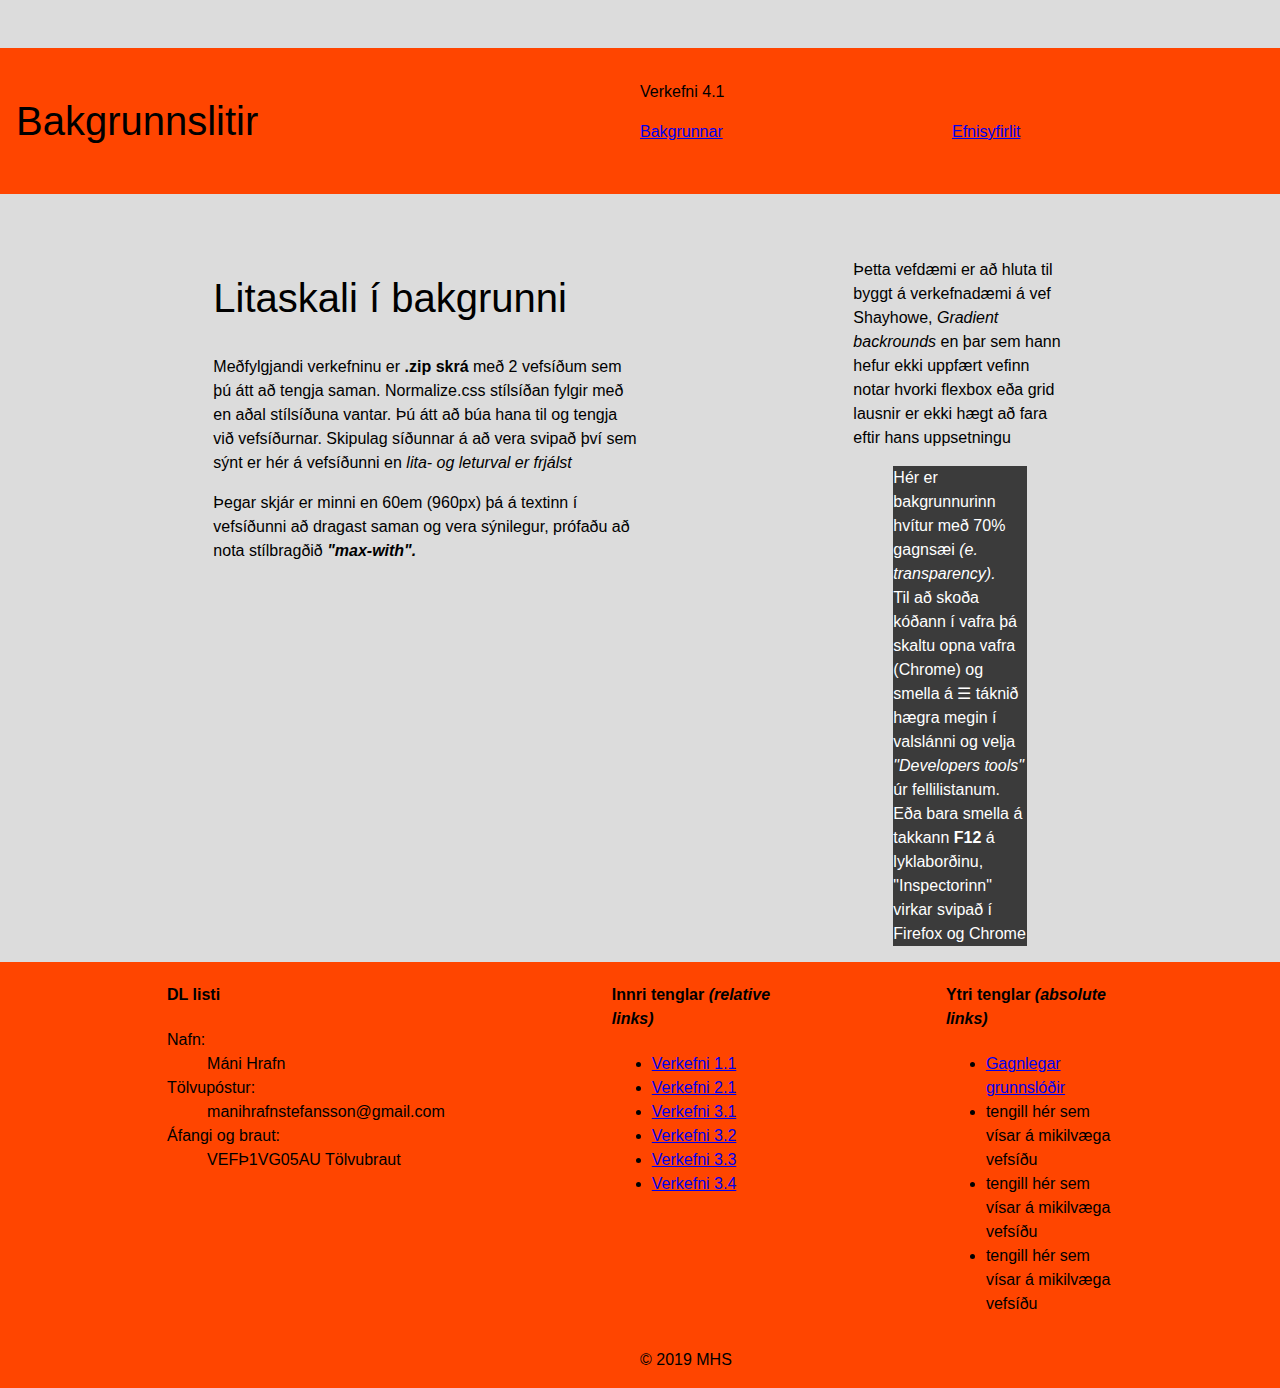
<file: verkefni-4-nemar/index.html>
<!DOCTYPE html>
<html lang="is">
  <head>
    <meta name="viewport" content="width=device-width, initial-scale=1.0">
    <meta charset="utf-8"> 
    <title>Verkefni 4.1 bakgrunnar</title>
    <!-- veljið leturgerð af http://fonts.google.com-->
    <link rel="stylesheet" href="css/styles.css">
  </head>
  <body> 
    <header class="container">
      <div class = "header">
        <h1>
          Bakgrunnslitir
        </h1>
      </div>
      <div>
        <p class="verkefni">Verkefni 4.1</p>
        <nav class="topnav">
          <a href=" " title="bakgrunnar">Bakgrunnar</a>
          <a href=" " title="Efnisyfirlit">Efnisyfirlit</a>
        </nav>
      </div>
    </header>
    <section class=""> 
      <main class="container1">
        <section class="middle">
          <h1 class="middle1">Litaskali í bakgrunni </h1>
          <div class="middle2">
          <p>Meðfylgjandi verkefninu er <strong>.zip skrá </strong>með 2 vefsíðum sem þú átt að tengja saman.  Normalize.css stílsíðan fylgir með en aðal stílsíðuna vantar. Þú átt að búa hana til og tengja við vefsíðurnar. Skipulag síðunnar á að vera svipað því sem sýnt er hér á vefsíðunni en <em>lita- og leturval er frjálst</em></p>       
          <p>Þegar skjár er minni en 60em (960px) þá á textinn í vefsíðunni að dragast saman og vera sýnilegur, prófaðu að nota stílbragðið <em><strong>"max-with".</strong></em></p>
          </div>
        </section>
        <section class="middle3"> 
          <p>Þetta vefdæmi er að hluta til byggt á verkefnadæmi á vef Shayhowe,<em> Gradient backrounds</em> en þar sem hann hefur ekki uppfært vefinn notar hvorki flexbox eða grid lausnir er ekki hægt að fara eftir hans uppsetningu </p>
          <blockquote>Hér er bakgrunnurinn hvítur með 70% gagnsæi <i>(e. transparency).</i><br>Til að skoða kóðann í vafra þá skaltu opna vafra (Chrome) og smella á &#9776; táknið hægra megin í valslánni og velja <em>"Developers tools"</em> úr fellilistanum.<br> Eða bara smella á takkann <b>F12</b> á lyklaborðinu, "Inspectorinn" virkar svipað í Firefox og Chrome</blockquote></p>
        </section>
      </main>
    </section>
    <footer class="footer">
        <nav class="foot">
          <h4>DL listi </h4>
          <dl>
            <dt>Nafn:</dt>
              <dd>Máni Hrafn</dd>
            <dt>Tölvupóstur:</dt>
              <dd>manihrafnstefansson@gmail.com</dd>
            <dt>Áfangi og braut:</dt>
              <dd>VEFÞ1VG05AU Tölvubraut</dd>
          </dl>

        </nav>
        <nav class="foot1">
          <h4>Innri tenglar <em>(relative links)</em></h4>
          <ul>
            <li><a href="https://manihst.github.io/verkefni1/" target="blank" title="Verkefni 1.1">Verkefni 1.1</a></li>
            <li><a href="https://manihst.github.io/verkefni2/" target="blank" title="Verkefni 2.1">Verkefni 2.1</a></li>
            <li><a href="https://manihst.github.io/verkefni3.1/main.html" target="blank" title="Verkefni 3.1">Verkefni 3.1</a></li>
            <li><a href="https://manihst.github.io/verkefni3.2/main.html" target="blank" title="Verkefni 3.2">Verkefni 3.2</a></li>
            <li><a href="https://manihst.github.io/verkefni3.3/main.html" target="blank" title="Verkefni 3.3">Verkefni 3.3</a></li>
            <li><a href="https://manihst.github.io/verkefni3.4/main.html" target="blank" title="Verkefni 3.4">Verkefni 3.4</a></li>
          </ul>
        </nav>
        <nav class="foot2">
          <h4>Ytri tenglar <em>(absolute links)</em></h4>
          <ul> <!-- Absolute links "target _blank" opnar nýjan glugga í vafranum !aðeins notað þegar vísað er út úr eigin vef-->
            <li> 
              <a href="https://vefgrunnur.github.io/bjargir.html" target="_blank" title="Vefgrunnur">Gagnlegar grunnslóðir</a>        
            </li>  
            <li>
              tengill hér sem vísar á mikilvæga vefsíðu 
            </li>
            <li>
              tengill hér sem vísar á mikilvæga vefsíðu 
            </li>
            <li>
                tengill hér sem vísar á mikilvæga vefsíðu 
            </li>
        </nav>
      </footer>
    <div class="bottom">
    <p class="copy">&copy; 2019 MHS</p>
    </div>
  </body>
</html>
</file>
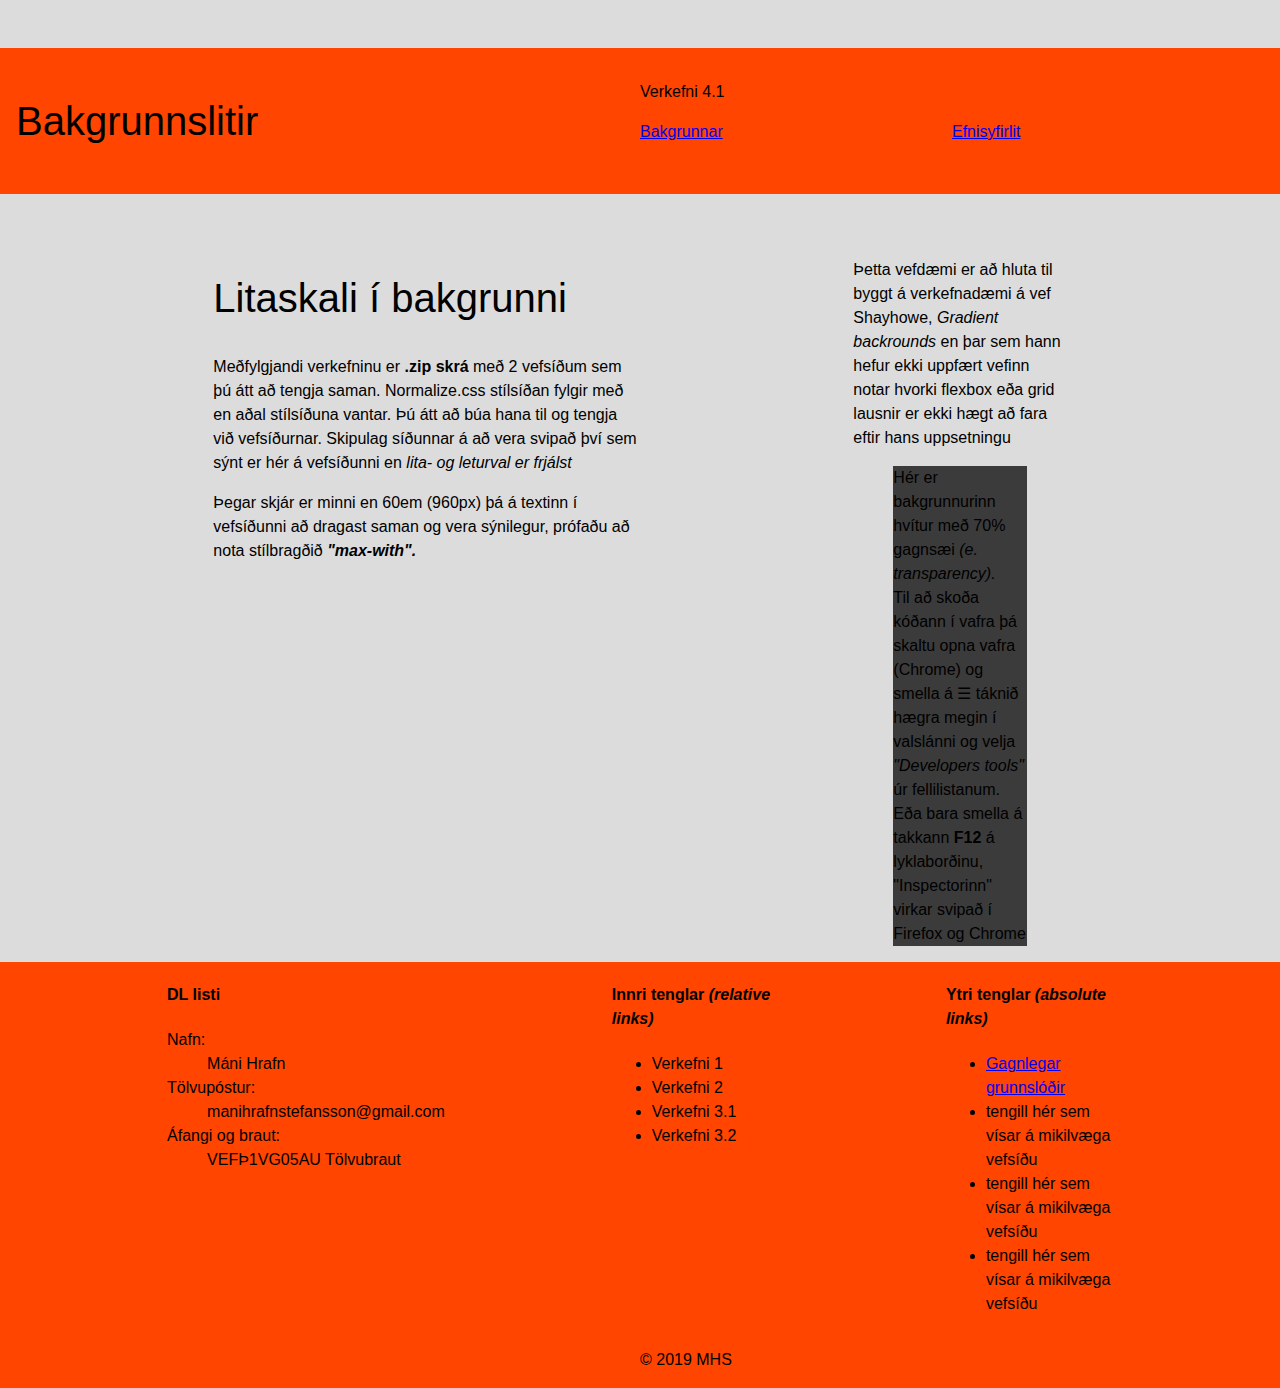
<file: verkefni4.1/index.html>
<!DOCTYPE html>
<html lang="is">
  <head>
    <meta name="viewport" content="width=device-width, initial-scale=1.0">
    <meta charset="utf-8"> 
    <title>Verkefni 4.1 bakgrunnar</title>
    <!-- veljið leturgerð af http://fonts.google.com-->
    <link rel="stylesheet" href="css/styles.css">
  </head>
  <body> 
    <header class="container">
      <div class = "header">
        <h1>
          Bakgrunnslitir
        </h1>
      </div>
      <div>
        <p class="verkefni">Verkefni 4.1</p>
        <nav class="topnav">
          <a href=" " title="bakgrunnar">Bakgrunnar</a>
          <a href=" " title="Efnisyfirlit">Efnisyfirlit</a>
        </nav>
      </div>
    </header>
    <section class=""> 
      <main class="container1">
        <section class="middle">
          <h1 class="middle1">Litaskali í bakgrunni </h1>
          <div class="middle2">
          <p>Meðfylgjandi verkefninu er <strong>.zip skrá </strong>með 2 vefsíðum sem þú átt að tengja saman.  Normalize.css stílsíðan fylgir með en aðal stílsíðuna vantar. Þú átt að búa hana til og tengja við vefsíðurnar. Skipulag síðunnar á að vera svipað því sem sýnt er hér á vefsíðunni en <em>lita- og leturval er frjálst</em></p>       
          <p>Þegar skjár er minni en 60em (960px) þá á textinn í vefsíðunni að dragast saman og vera sýnilegur, prófaðu að nota stílbragðið <em><strong>"max-with".</strong></em></p>
          </div>
        </section>
        <section class="middle3"> 
          <p>Þetta vefdæmi er að hluta til byggt á verkefnadæmi á vef Shayhowe,<em> Gradient backrounds</em> en þar sem hann hefur ekki uppfært vefinn notar hvorki flexbox eða grid lausnir er ekki hægt að fara eftir hans uppsetningu </p>
          <blockquote>Hér er bakgrunnurinn hvítur með 70% gagnsæi <i>(e. transparency).</i><br>Til að skoða kóðann í vafra þá skaltu opna vafra (Chrome) og smella á &#9776; táknið hægra megin í valslánni og velja <em>"Developers tools"</em> úr fellilistanum.<br> Eða bara smella á takkann <b>F12</b> á lyklaborðinu, "Inspectorinn" virkar svipað í Firefox og Chrome</blockquote></p>
        </section>
      </main>
    </section>
    <footer class="footer">
        <nav class="foot">
          <h4>DL listi </h4>
          <dl>
            <dt>Nafn:</dt>
              <dd>Máni Hrafn</dd>
            <dt>Tölvupóstur:</dt>
              <dd>manihrafnstefansson@gmail.com</dd>
            <dt>Áfangi og braut:</dt>
              <dd>VEFÞ1VG05AU Tölvubraut</dd>
          </dl>

        </nav>
        <nav class="foot1">
          <h4>Innri tenglar <em>(relative links)</em></h4>
          <ul>
            <li>Verkefni 1</li>
            <li>Verkefni 2</li>
            <li>Verkefni 3.1</li>
            <li>Verkefni 3.2</li>
          </ul>
        </nav>
        <nav class="foot2">
          <h4>Ytri tenglar <em>(absolute links)</em></h4>
          <ul> <!-- Absolute links "target _blank" opnar nýjan glugga í vafranum !aðeins notað þegar vísað er út úr eigin vef-->
            <li> 
              <a href="https://vefgrunnur.github.io/bjargir.html" target="_blank" title="Vefgrunnur">Gagnlegar grunnslóðir</a>        
            </li>  
            <li>
              tengill hér sem vísar á mikilvæga vefsíðu 
            </li>
            <li>
              tengill hér sem vísar á mikilvæga vefsíðu 
            </li>
            <li>
                tengill hér sem vísar á mikilvæga vefsíðu 
            </li>
        </nav>
      </footer>
    <div class="bottom">
    <p class="copy">&copy; 2019 MHS</p>
    </div>
  </body>
</html>
</file>
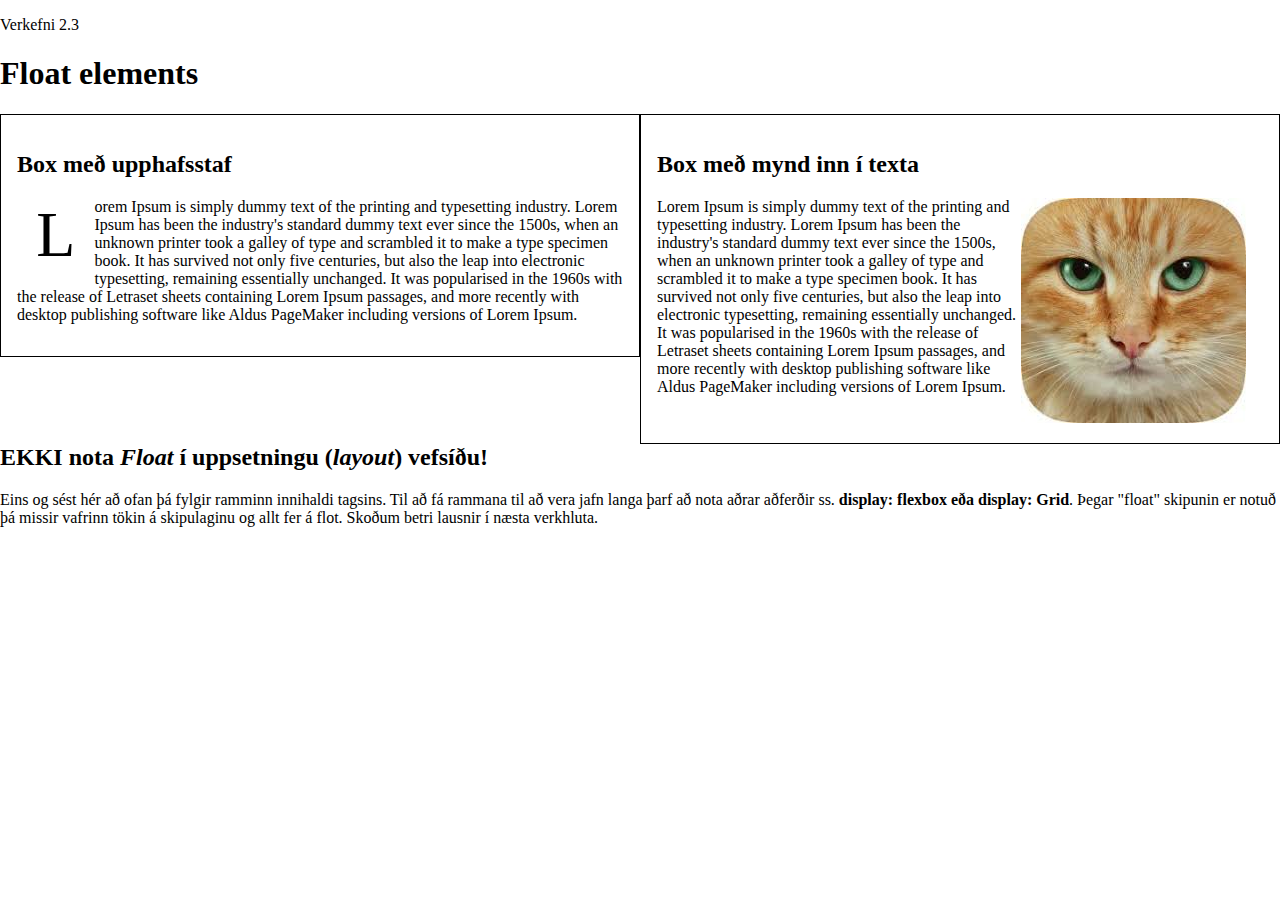
<file: verkefni2/verkefni-23/index.html>
<!DOCTYPE html>
<html lang="en">
  <head>
    <meta charset="utf-8">
    <title>Verkefni 2.3 float</title>
        <link rel="stylesheet" href="styles.css">
  </head>
  <body>
    <header>
      <p>Verkefni 2.3</p>
      <h1>Float elements</h1>
    </header>
    <div class="group">
        <section class="box">
            <h2>Box með upphafsstaf</h2>
            <p><span class="bigL">L</span>orem Ipsum is simply dummy text of the printing and typesetting industry. Lorem Ipsum has been the industry's standard dummy text ever since the 1500s, when an unknown printer took a galley of type and scrambled it to make a type specimen book. It has survived not only five centuries, but also the leap into electronic typesetting, remaining essentially unchanged. It was popularised in the 1960s with the release of Letraset sheets containing Lorem Ipsum passages, and more recently with desktop publishing software like Aldus PageMaker including versions of Lorem Ipsum.</p>
        </section>
        <section class="box">
            <h2>Box með mynd inn í texta</h2>
            <p><span class="imgR"><img src="cat.jpg"></span>Lorem Ipsum is simply dummy text of the printing and typesetting industry. Lorem Ipsum has been the industry's standard dummy text ever since the 1500s, when an unknown printer took a galley of type and scrambled it to make a type specimen book. It has survived not only five centuries, but also the leap into electronic typesetting, remaining essentially unchanged. It was popularised in the 1960s with the release of Letraset sheets containing Lorem Ipsum passages, and more recently with desktop publishing software like Aldus PageMaker including versions of Lorem Ipsum.</p>
        </section>
    </div>
    <div class="group">
        <section>
            <h2 class="athugid">EKKI nota <em>Float</em> í uppsetningu (<em>layout</em>) vefsíðu!</h2>
            <p>Eins og sést hér að ofan þá fylgir ramminn innihaldi tagsins. Til að fá rammana til að vera jafn langa þarf að nota aðrar aðferðir ss.<strong> display: flexbox eða display: Grid</strong>. Þegar "float" skipunin er notuð þá missir vafrinn tökin á skipulaginu og allt fer á flot. Skoðum betri lausnir í næsta verkhluta. </p>
        </section>
    </div>
  </body>
</html>
</file>
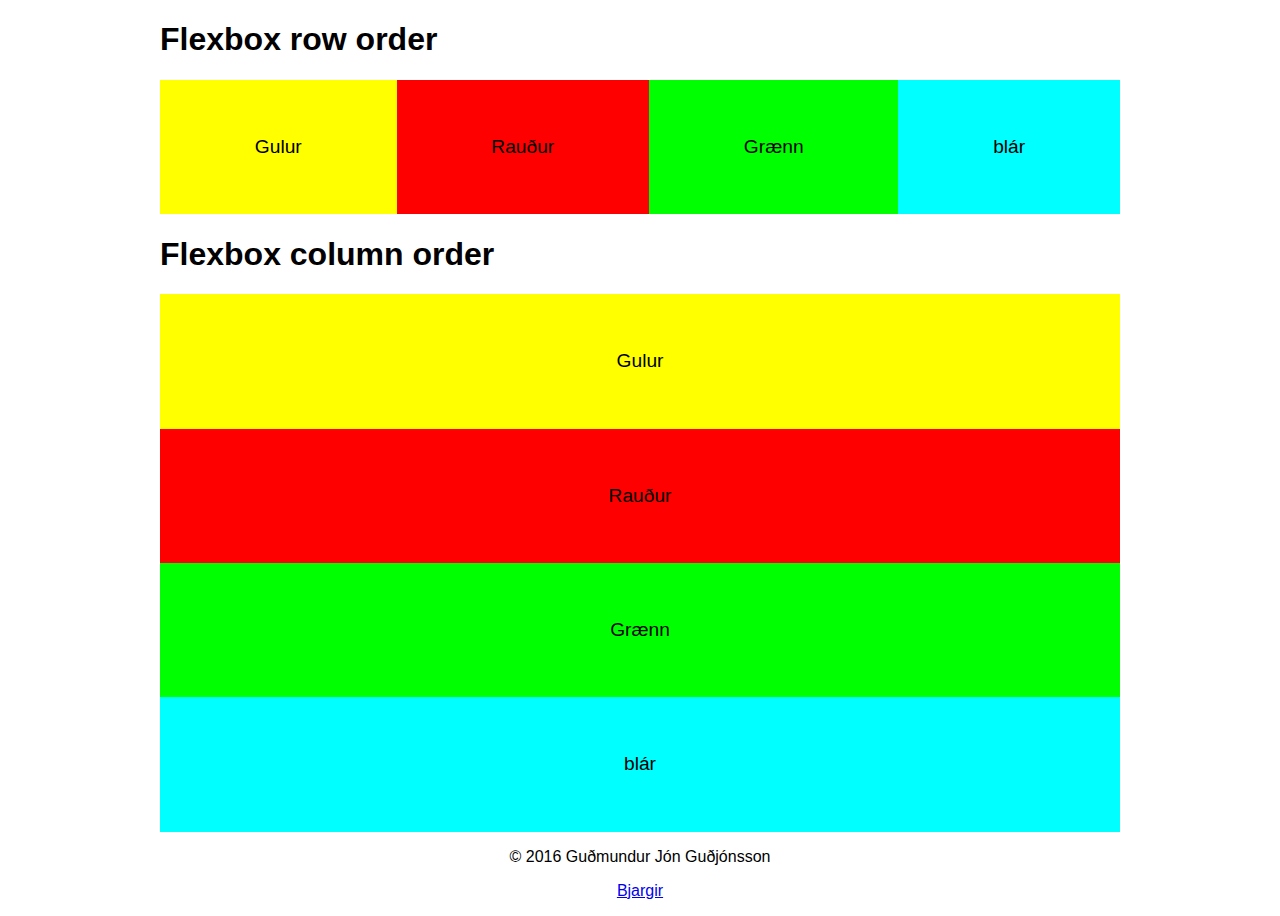
<file: verkefni2/verkefni-24/index.html>
<!DOCTYPE html>
<html>
<head>
	<meta charset="utf-8">
	<meta name="viewport" content="width=device-width, initial-scale=1.0">
	<meta name="description" content="Flexbox row & column order">
	<meta name="author" content="Guðmundur Jón Guðjónsson">
	<title>Flexbox row & column order</title>
	<link rel="stylesheet" type="text/css" href="order.css">
</head>
<body>
	<h1>Flexbox row order</h1>
	<section class="row">
		<div class="blar"><p class="box">blár</p></div>
		<div class="graenn"><p class="box">Grænn</p></div>
		<div class="raudur"><p class="box">Rauður</p></div>
		<div class="gulur"><p class="box">Gulur</p></div>
	</section>
	<h1>Flexbox column order</h1>
	<section class="col">
		<div class="blar"><p class="box">blár</p></div>
		<div class="graenn"><p class="box">Grænn</p></div>
		<div class="raudur"><p class="box">Rauður</p></div>
		<div class="gulur"><p class="box">Gulur</p></div>
	</section>
	<section>
		<footer>
			<p>&copy; 2016 Guðmundur Jón Guðjónsson</p>
			<p><a href="https://github.com/vefgrunnur/vefgrunnur.github.io/wiki" target="_blank"> Bjargir </a></p>
		</footer>
	</section>
</body>
</html>
</file>
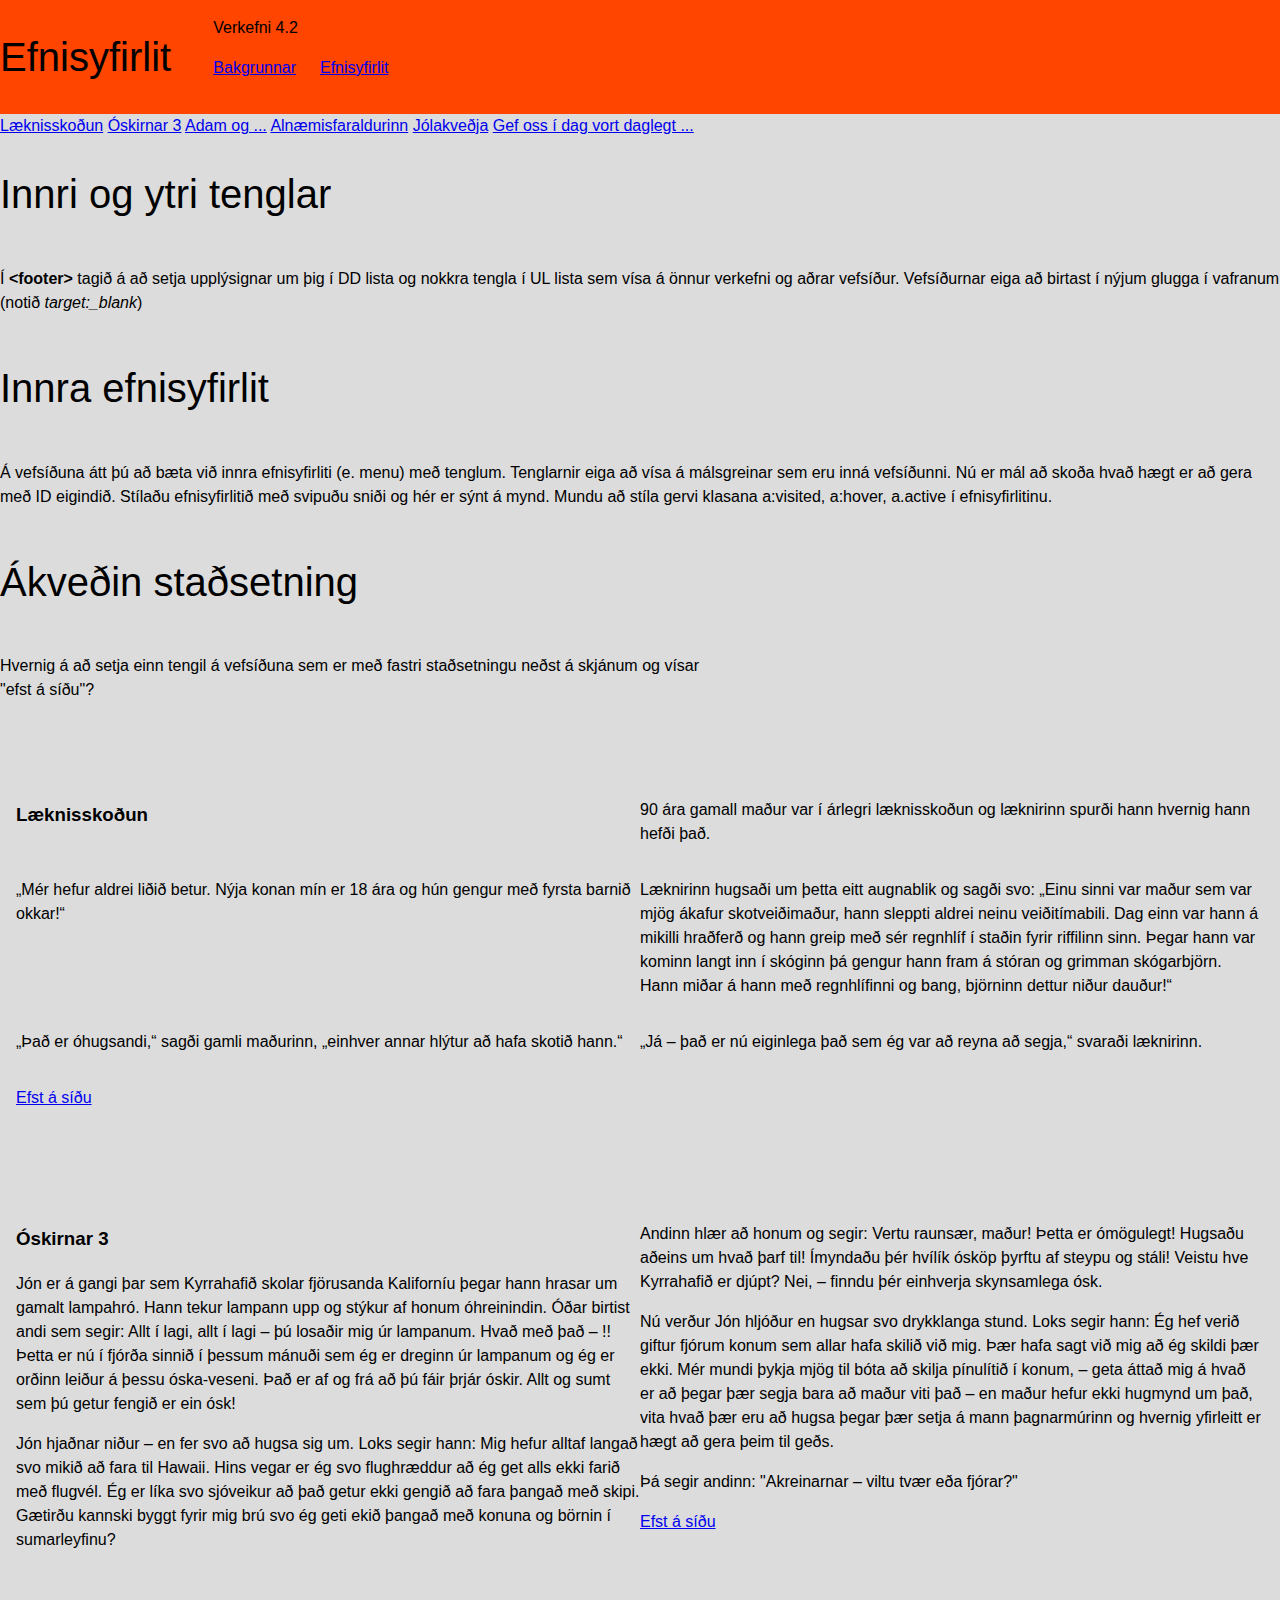
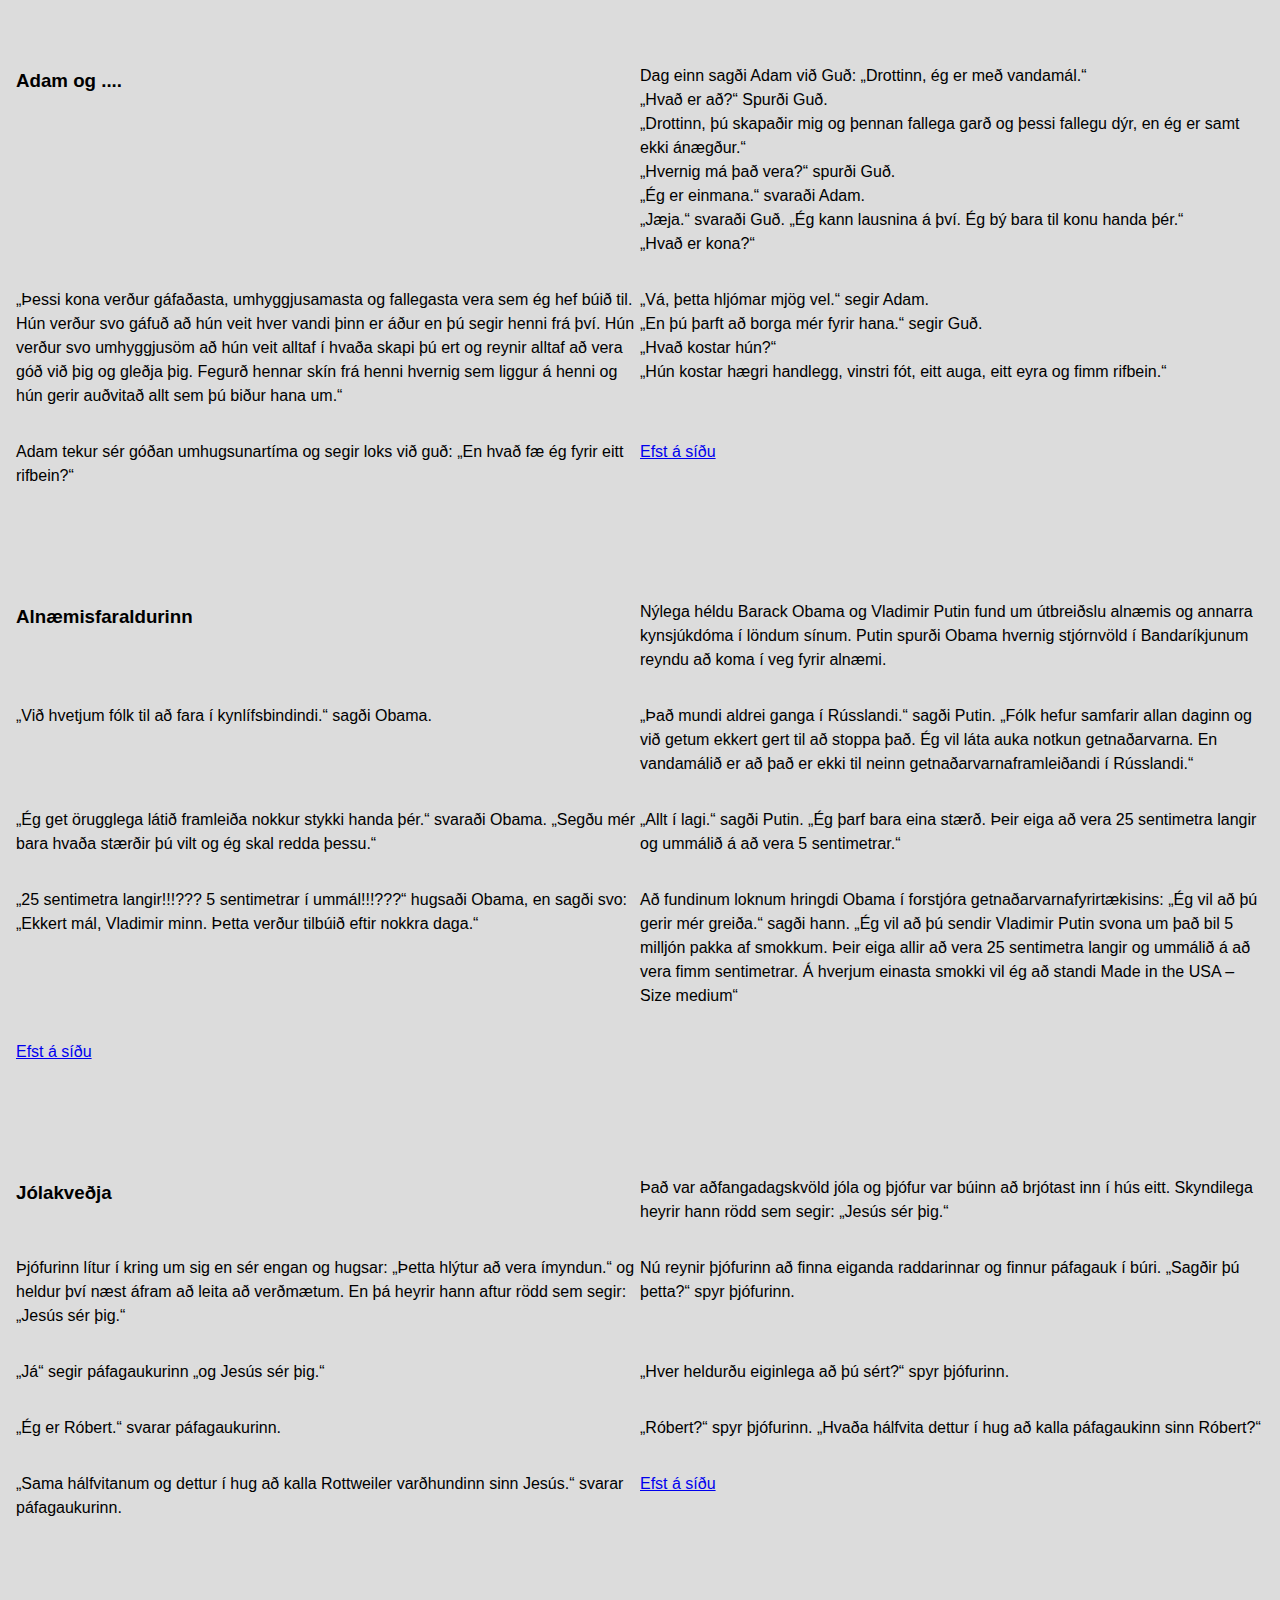
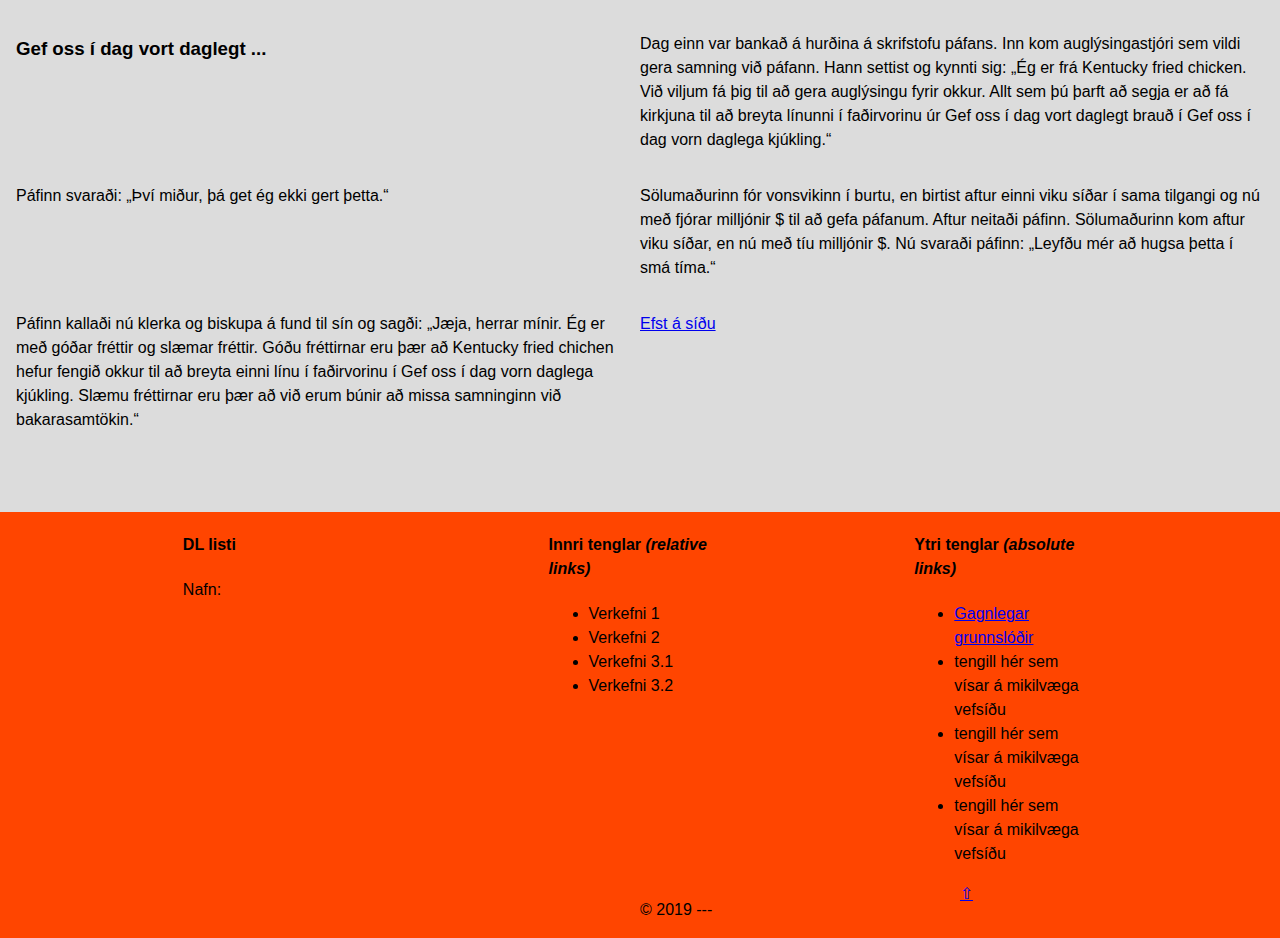
<file: verkefni-4-nemar/innerlinks.html>
<!DOCTYPE html>
<html lang="is">
  <head>
    <meta name="viewport" content="width=device-width, initial-scale=1.0">
    <meta charset="utf-8">
    <title>Verkefni 4.2 Efnisyfirlit og tenglar</title>
    <!-- veljið leturgerð af http://fonts.google.com-->
    <link rel="stylesheet" href="css/styles.css">
  </head>
  <body id=" ">
    <header class="container1">
      <div>
        <h1>
          Efnisyfirlit
        </h1>
      </div>
      <div>
        
        <p class="verkefni">Verkefni 4.2</p>
        <nav class="topnav">
          <a href=" " title="bakgrunnar1">Bakgrunnar</a>
          <a href=" " title="Efnisyfirlit">Efnisyfirlit</a>
        </nav>
      </div>
    </header>
    <div class="">  
      <section class="menu">
        <nav class="innermenu"> 
          <a href="#">Læknisskoðun</a> <!-- #læknis = tengi á id -->
          <a href="#">Óskirnar 3</a>
          <a href="#">Adam og ...</a>
          <a href="#">Alnæmisfaraldurinn</a>
          <a href="#">Jólakveðja</a>
          <a href="#">Gef oss í dag vort daglegt ... </a>
        </nav> 
        <h1>Innri og ytri tenglar</h1>
        <p>Í <strong>&lt;footer&gt;</strong> tagið á að setja upplýsignar um þig í DD lista og nokkra tengla í UL lista sem vísa á önnur verkefni og aðrar vefsíður. Vefsíðurnar eiga að birtast í nýjum glugga í vafranum (notið <i>target:_blank</i>)</p>
        <h1>Innra efnisyfirlit</h1>
        <p>Á vefsíðuna átt þú að bæta við innra efnisyfirliti (e. menu) með tenglum.  Tenglarnir eiga að vísa á málsgreinar sem eru inná vefsíðunni. Nú er mál að skoða hvað hægt er að gera með ID eigindið. Stílaðu efnisyfirlitið með svipuðu sniði og hér er sýnt á mynd. Mundu að stíla gervi klasana a:visited, a:hover, a.active í efnisyfirlitinu. </p>
        <h1>Ákveðin staðsetning</h1>
        <p>Hvernig á að setja einn tengil á vefsíðuna sem er með fastri staðsetningu neðst á skjánum og  vísar <br> "efst á síðu"?</p>
      </section>
    </div>
    <div class="" id="">
      <section class="container">
          <h3>Læknisskoðun</h3>
          <p>90 ára gamall maður var í árlegri læknisskoðun og læknirinn spurði hann hvernig hann hefði það.
          </p><p>          
          „Mér hefur aldrei liðið betur. Nýja konan mín er 18 ára og hún gengur með fyrsta barnið okkar!“
          </p><p>          
          Læknirinn hugsaði um þetta eitt augnablik og sagði svo: „Einu sinni var maður sem var mjög ákafur skotveiðimaður, hann sleppti aldrei neinu veiðitímabili. Dag einn var hann á mikilli hraðferð og hann greip með sér regnhlíf í staðin fyrir riffilinn sinn. Þegar hann var kominn langt inn í skóginn þá gengur hann fram á stóran og grimman skógarbjörn. Hann miðar á hann með regnhlífinni og bang,  björninn dettur niður dauður!“
          </p><p>          
          „Það er óhugsandi,“ sagði gamli maðurinn, „einhver annar hlýtur að hafa skotið hann.“
          </p>
          <p>„Já – það er nú eiginlega það sem ég var að reyna að segja,“ svaraði læknirinn.</p>
          <p><a href=" ">Efst á síðu</a></p>
      </section>
    </div>
    <div class="" id="Óskirnar">
      <section class="container">
        <div>
            <h3 class=" ">Óskirnar 3</h3>
            <p>Jón er á gangi þar sem Kyrrahafið skolar fjörusanda Kaliforníu þegar hann hrasar um gamalt lampahró. Hann tekur lampann upp og stýkur af honum óhreinindin. Óðar birtist andi sem segir: Allt í lagi, allt í lagi – þú losaðir mig úr lampanum. Hvað með það – !! Þetta er nú í fjórða sinnið í þessum mánuði sem ég er dreginn úr lampanum og ég er orðinn leiður á þessu óska-veseni. Það er af og frá að þú fáir þrjár óskir. Allt og sumt sem þú getur fengið er ein ósk!
            </p><p>
              Jón hjaðnar niður – en fer svo að hugsa sig um. Loks segir hann: Mig hefur alltaf langað svo mikið að fara til Hawaii. Hins vegar er ég svo flughræddur að ég get alls ekki farið með flugvél. Ég er líka svo sjóveikur að það getur ekki gengið að fara þangað með skipi. Gætirðu kannski byggt fyrir mig brú svo ég geti ekið þangað með konuna og börnin í sumarleyfinu?
            </p>
        </div>
        <div>
          <p>Andinn hlær að honum og segir: Vertu raunsær, maður! Þetta er ómögulegt! Hugsaðu aðeins um hvað þarf til! Ímyndaðu þér hvílík ósköp þyrftu af steypu og stáli! Veistu hve Kyrrahafið er djúpt? Nei, – finndu þér einhverja skynsamlega ósk.
          </p><p>
          Nú verður Jón hljóður en hugsar svo drykklanga stund. Loks segir hann: Ég hef verið giftur fjórum konum sem allar hafa skilið við mig. Þær hafa sagt við mig að ég skildi þær ekki. Mér mundi þykja mjög til bóta að skilja pínulítið í konum, – geta áttað mig á hvað er að þegar þær segja bara að maður viti það – en maður hefur ekki hugmynd um það, vita hvað þær eru að hugsa þegar þær setja á mann þagnarmúrinn og hvernig yfirleitt er hægt að gera þeim til geðs.
          </p><p>
          Þá segir andinn: "Akreinarnar – viltu tvær eða fjórar?"
          </p>
          <p><a href=" ">Efst á síðu</a></p>
        </div>
      </section>
    </div>
    <div class="" id="Adam">
      <section class="container">
          <h3 class=" ">Adam og ....</h3>
          <P>Dag einn sagði Adam við Guð: „Drottinn, ég er með vandamál.“
          <br>„Hvað er að?“ Spurði Guð.
          <br>„Drottinn, þú skapaðir mig og þennan fallega garð og þessi fallegu dýr, en ég er samt ekki ánægður.“
          <br>„Hvernig má það vera?“ spurði Guð.
          <br>„Ég er einmana.“ svaraði Adam.
          <br>„Jæja.“ svaraði Guð. „Ég kann lausnina á því. Ég bý bara til konu handa þér.“
          <br>„Hvað er kona?“
          <p>„Þessi kona verður gáfaðasta, umhyggjusamasta og fallegasta vera sem ég hef búið til. Hún verður svo gáfuð að hún veit hver vandi þinn er áður en þú segir henni frá því. Hún verður svo umhyggjusöm að hún veit alltaf í hvaða skapi þú ert og reynir alltaf að vera góð við þig og gleðja þig. Fegurð hennar skín frá henni hvernig sem liggur á henni og hún gerir auðvitað allt sem þú biður hana um.“</p>
          <p>„Vá, þetta hljómar mjög vel.“ segir Adam.
          <br>„En þú þarft að borga mér fyrir hana.“ segir Guð.
          <br>„Hvað kostar hún?“
          <br>„Hún kostar hægri handlegg, vinstri fót, eitt auga, eitt eyra og fimm rifbein.“
          <p>Adam tekur sér góðan umhugsunartíma og segir loks við guð: „En hvað fæ ég fyrir eitt rifbein?“
          </p>
          <p><a href=" ">Efst á síðu</a></p>
      </section>
    </div>
    <div class="" id="Alnæmi">
      <section class="container">
          <h3 class=" ">Alnæmisfaraldurinn</h3>
            <p>Nýlega héldu Barack Obama og Vladimir Putin fund um útbreiðslu alnæmis og annarra kynsjúkdóma í löndum sínum. Putin spurði Obama hvernig stjórnvöld í Bandaríkjunum reyndu að koma í veg fyrir alnæmi.
            </p><p>
            „Við hvetjum fólk til að fara í kynlífsbindindi.“ sagði Obama.
            </p><p>
            „Það mundi aldrei ganga í Rússlandi.“ sagði Putin. „Fólk hefur samfarir allan daginn og við getum ekkert gert til að stoppa það. Ég vil láta auka notkun getnaðarvarna. En vandamálið er að það er ekki til neinn getnaðarvarnaframleiðandi í Rússlandi.“
            </p><p>
            „Ég get örugglega látið framleiða nokkur stykki handa þér.“ svaraði Obama. „Segðu mér bara hvaða stærðir þú vilt og ég skal redda þessu.“
            </p><p>
            „Allt í lagi.“ sagði Putin. „Ég þarf bara eina stærð. Þeir eiga að vera 25 sentimetra langir og ummálið á að vera 5 sentimetrar.“
            </p><p>
            „25 sentimetra langir!!!??? 5 sentimetrar í ummál!!!???“ hugsaði Obama, en sagði svo: „Ekkert mál, Vladimir minn. Þetta verður tilbúið eftir nokkra daga.“
            </p><p>
            Að fundinum loknum hringdi Obama í forstjóra getnaðarvarnafyrirtækisins: „Ég vil að þú gerir mér greiða.“ sagði hann. „Ég vil að þú sendir Vladimir Putin svona um það bil 5 milljón pakka af smokkum. Þeir eiga allir að vera 25 sentimetra langir og ummálið á að vera fimm sentimetrar. Á hverjum einasta smokki vil ég að standi Made in the USA – Size medium“
          </p>
          <p><a href=" ">Efst á síðu</a></p>
      </section>
    </div>
    <div class="" id="Jólakveðja">
      <section class="container">
          <h3 class=" ">Jólakveðja</h3>
          <p>Það var aðfangadagskvöld jóla og þjófur var búinn að brjótast inn í hús eitt. Skyndilega heyrir hann rödd sem segir: „Jesús sér þig.“
            </p><p>
            Þjófurinn lítur í kring um sig en sér engan og hugsar: „Þetta hlýtur að vera ímyndun.“ og heldur því næst áfram að leita að verðmætum. En þá heyrir hann aftur rödd sem segir: „Jesús sér þig.“
            </p><p>
            Nú reynir þjófurinn að finna eiganda raddarinnar og finnur páfagauk í búri. „Sagðir þú þetta?“ spyr þjófurinn.
            </p><p>
            „Já“ segir páfagaukurinn „og Jesús sér þig.“
            </p><p>
            „Hver heldurðu eiginlega að þú sért?“ spyr þjófurinn.
            </p><p>
            „Ég er Róbert.“ svarar páfagaukurinn.
            </p><p>
            „Róbert?“ spyr þjófurinn. „Hvaða hálfvita dettur í hug að kalla páfagaukinn sinn Róbert?“
            </p><p>
            „Sama hálfvitanum og dettur í hug að kalla Rottweiler varðhundinn sinn Jesús.“ svarar páfagaukurinn.
            </p><p><a href=" ">Efst á síðu</a></p>
        </section>
      </div>
      <div class="" id="Gefoss">
        <section class="container">
          <h3 class=" ">Gef oss í dag vort daglegt ... </h3>
          <p>Dag einn var bankað á hurðina á skrifstofu páfans. Inn kom auglýsingastjóri sem vildi gera samning við páfann. Hann settist og kynnti sig: „Ég er frá Kentucky fried chicken. Við viljum fá þig til að gera auglýsingu fyrir okkur. Allt sem þú þarft að segja er að fá kirkjuna til að breyta línunni í faðirvorinu úr Gef oss í dag vort daglegt brauð í Gef oss í dag vorn daglega kjúkling.“
            </p><p>
            Páfinn svaraði: „Því miður, þá get ég ekki gert þetta.“
            </p><p>
            Sölumaðurinn fór vonsvikinn í burtu, en birtist aftur einni viku síðar í sama tilgangi og nú með fjórar milljónir $ til að gefa páfanum. Aftur neitaði páfinn. Sölumaðurinn kom aftur viku síðar, en nú með tíu milljónir $. Nú svaraði páfinn: „Leyfðu mér að hugsa þetta í smá tíma.“
            </p><p>
            Páfinn kallaði nú klerka og biskupa á fund til sín og sagði: „Jæja, herrar mínir. Ég er með góðar fréttir og slæmar fréttir. Góðu fréttirnar eru þær að Kentucky fried chichen hefur fengið okkur til að breyta einni línu í faðirvorinu í Gef oss í dag vorn daglega kjúkling. Slæmu fréttirnar eru þær að við erum búnir að missa samninginn við bakarasamtökin.“
          </p><p><a href=" ">Efst á síðu</a></p>
        </section>
      </div>
      <footer class="footer">
          <nav class="foot">
            <h4>DL listi </h4>
            <dl><!--Description list, nafn tölvupóstur og áfangi-->
              <dt>Nafn:</dt>
                <dd><!--nafn hér--></dd>
              <!--tölvupóstur-->
              <!--áfangi-->
            </dl>
  
          </nav>
          <nav class="foot1">
            <h4>Innri tenglar <em>(relative links)</em></h4>
            <ul><!-- inner links -- hér þarf að aðlaga slóðir að eigin verkefnum -->
              <li>Verkefni 1</li>
              <li>Verkefni 2</li>
              <li>Verkefni 3.1</li>
              <li>Verkefni 3.2</li>
            </ul>
          </nav>
          <nav class="foot2">
            <h4>Ytri tenglar <em>(absolute links)</em></h4>
            <ul> <!-- Absolute links "target _blank" opnar nýjan glugga í vafranum !aðeins notað þegar vísað er út úr eigin vef-->
              <li> 
                <a href="https://vefgrunnur.github.io/bjargir.html" target="_blank" title="Vefgrunnur">Gagnlegar grunnslóðir</a>        
              </li>  
              <li>
                tengill hér sem vísar á mikilvæga vefsíðu 
              </li>
              <li>
                tengill hér sem vísar á mikilvæga vefsíðu 
              </li>
              <li>
                  tengill hér sem vísar á mikilvæga vefsíðu 
              </li>
          </nav>
        </footer>
      <div class="bottom">
      <p class="copy">&copy; 2019 ---</p>
    <!--tengill með absolute staðsetningu -->
    <a href=" " class="topbutt" title="Efst á síðu"> &#8679; </a>
      </div>
  </body>
</html>
</file>
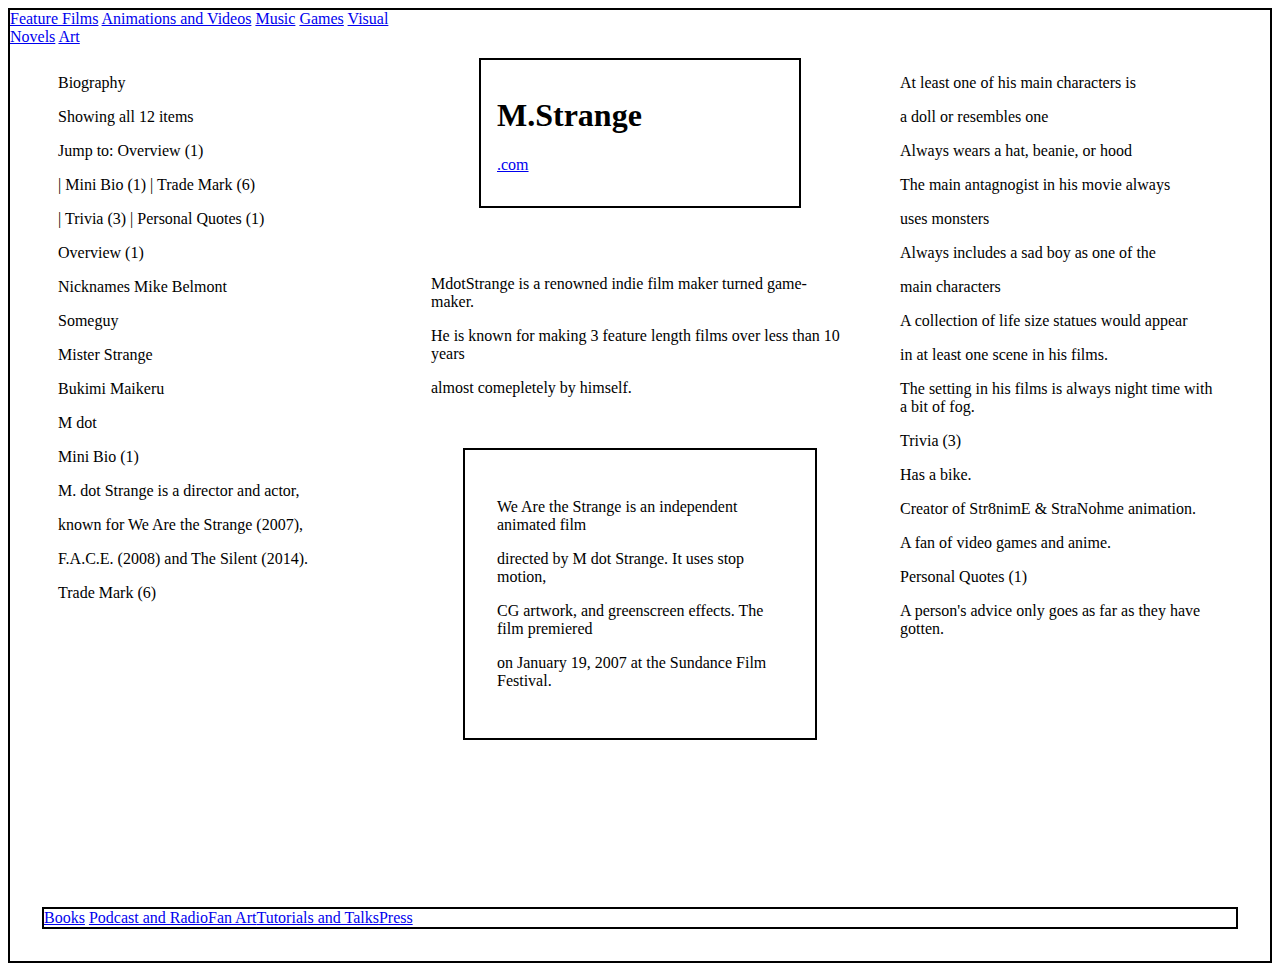
<file: verkefni3/main.html>
<!DOCTYPE html>
<html lang="en">
  <head>
    <meta charset="utf-8">
        <link rel="stylesheet" href="index.css">
  </head>
  <div class ="wrapper">
  <body>
    <div class ="header">
      <header>
          <h1>M.Strange</h1>
              <p><a href= "https://www.mdotstrange.com/" target="blank" title=".com">.com</a></p>
      </header>
      </div>
      <div class = "links">
      <nav><a href= "https://www.mdotstrange.com/feature-films" target="blank" title="Feature Films">Feature Films</a> <a href="https://www.mdotstrange.com/animations-and-videos" target="blank" title="Animations and Videos">Animations and Videos</a> <a href="https://www.mdotstrange.com/music" target="blank" title="Music">Music</a> <a href= "https://www.mdotstrange.com/games" target="blank" title="Games">Games</a></a> <a href= "https://www.mdotstrange.com/visual-novels" target="blank" title="Visual Novels">Visual Novels</a> <a href= "https://www.mdotstrange.com/art" target="blank" title="Art">Art</a>         
        </nav>
      </div>
      <div class ="main">
          <main><p>MdotStrange is a renowned indie film maker turned game-maker.</p>
                <p>He is known for making 3 feature length films over less than 10 years</p> 
                <p>almost comepletely by himself.</p>
            </main>
      </div>
      <div class ="article">
          <article><p>We Are the Strange is an independent animated film</p>
                    <p>directed by M dot Strange. It uses stop motion,</p>
                    <p>CG artwork, and greenscreen effects. The film premiered</p>
                    <p>on January 19, 2007 at the Sundance Film Festival.</p></article>
      </div>
      <div class ="aside">
          <aside><p>Biography</p>
                <p>Showing all 12 items</p>
                <p>Jump to: Overview (1)
                <p>| Mini Bio (1)  | Trade Mark (6)</p>
                <p>| Trivia (3)  | Personal Quotes (1)</p>
                <p>Overview (1)</p>
                <p>Nicknames	Mike Belmont</p>
                <p>Someguy</p>
                <p>Mister Strange</p>
                <p>Bukimi Maikeru</p>
                <p>M dot</p>
                <p>Mini Bio (1)</p>
                <p>M. dot Strange is a director and actor,</p>
                <p>known for We Are the Strange (2007),</p>
                <p>F.A.C.E. (2008) and The Silent (2014).</p>
                <p>Trade Mark (6)</p>
                </aside>
      </div>
                <div class = aside2>
                <aside>
                <p>At least one of his main characters is</p>
                <p>a doll or resembles one</p>
                <p>Always wears a hat, beanie, or hood</p>
                <p>The main antagnogist in his movie always</p>
                <p>uses monsters</p>
                <p>Always includes a sad boy as one of the</p>
                <p>main characters</p>
                <p>A collection of life size statues would appear</p>
                <p>in at least one scene in his films.</p>
                <p>The setting in his films is always night time with a bit of fog.</p>
                <p>Trivia (3)</p>
                <p>Has a bike.</p>
                <p>Creator of Str8nimE & StraNohme animation.<p>
                <p>A fan of video games and anime.</p>
                <p>Personal Quotes (1)</p>
                A person's advice only goes as far as they have gotten.</p>
            </aside>
          </div>
        </div>
        <div class = footer>
            <footer><a href= "https://www.mdotstrange.com/books" target="blank" title="Books">Books</a> <a href= "https://www.mdotstrange.com/podcast-radio" target="blank" title="Podcast and Radio">Podcast and Radio</a><a href= "https://www.mdotstrange.com/fan-art" target="blank" title="Fan Art">Fan Art</a><a href= "https://www.mdotstrange.com/tutorials-and-talks" target="blank" title="Tutorials and Talks">Tutorials and Talks</a><a href= "https://www.mdotstrange.com/press" target="blank" title="Press">Press</a>
                </footer>
        </div>
  </body>
  </div>
</file>
<file: verkefni-4-nemar/css/styles.css>
* { box-sizing: border-box }

body {
    margin: 0; /* tek út sjálgefið 10px margin */
    /* font-family: ;*/
    font: 400 1em/1.5 sans-serif; /* samsett skipun: weight/height, size, family */
    background-color: gainsboro;
}   
h1 {
    font-weight: 300;
    font-size: 2.5em;
}

.container {
    max-width: 910em; 
    margin: 3em auto; 
    padding: 1em;
    display: grid;
    grid-template-columns: 1fr 1fr;
}


header {
    background-color: orangered;
}
.topnav {
    display: grid;
    grid-template-columns: 1fr 1fr;
}
.container1 {
    display: grid;
    grid-template-columns: 1fr 1fr 1fr 1fr 1fr 1fr;
}

.bakkgrunnar1 {
    grid-column: 2;
}
.footer {
    display: grid;
    grid-template-columns: 1fr 1fr 1fr 1fr 1fr 1fr 1fr;
    background-color: orangered;
}
.foot2 {
    grid-column: 6;
}
.foot1 {
    grid-column: 4;
}
.foot {
    grid-column: 2;
}
.bottom {
    display: grid;
    grid-template-columns: 1fr 1fr 1fr 1fr;
    background-color: orangered;
}
.copy {
    grid-column: 3;
}
.middle {
    grid-column-start: 2;
    grid-column-end: 4;
}
.middle3 {
    grid-column-start: 5;
    
}
blockquote {
    background-color: rgb(59, 59, 59);
    color: white;
}
.menu {
    display: grid;
    grid-column: 1fr 1fr 1fr 1fr 1fr 1fr 1fr 1fr;
}
</file>
<file: verkefni4.1/css/styles.css>
* { box-sizing: border-box }

body {
    margin: 0; /* tek út sjálgefið 10px margin */
    /* font-family: ;*/
    font: 400 1em/1.5 sans-serif; /* samsett skipun: weight/height, size, family */
    background-color: gainsboro;
}   
h1 {
    font-weight: 300;
    font-size: 2.5em;
}

.container {
    max-width: 910em; 
    margin: 3em auto; 
    padding: 1em;
    display: grid;
    grid-template-columns: 1fr 1fr;
}
header {
    background-color: orangered;
}
.topnav {
    display: grid;
    grid-template-columns: 1fr 1fr;
}
.container1 {
    display: grid;
    grid-template-columns: 1fr 1fr 1fr 1fr 1fr 1fr;
}
.footer {
    display: grid;
    grid-template-columns: 1fr 1fr 1fr 1fr 1fr 1fr 1fr;
    background-color: orangered;
}
.foot2 {
    grid-column: 6;
}
.foot1 {
    grid-column: 4;
}
.foot {
    grid-column: 2;
}
.bottom {
    display: grid;
    grid-template-columns: 1fr 1fr 1fr 1fr;
    background-color: orangered;
}
.copy {
    grid-column: 3;
}
.middle {
    grid-column-start: 2;
    grid-column-end: 4;
}
.middle3 {
    grid-column-start: 5;
}
blockquote {
    background-color: rgb(59, 59, 59);
}
</file>
<file: verkefni2/verkefni-23/styles.css>
* {
    box-sizing: border-box;
}
body{
    max width: 50em;
    margin: 1em auto;
}
.box {
    width: 50%;
    float: left;
    border: 1px solid;
    padding: 1em;
}
.bigL{
    float: left;
    font-size: 4em;
    padding: 0 .3em;
img{
    max-width: 100%;
    height: auto;
}
}
.imgR{
    float: right;
    width: 40%
}
</file>
<file: verkefni2/verkefni-24/order.css>
* {
    box-sizing: border-box;
}
body {
	max-width: 60em;
	 margin: 0 auto;
	 font-family: sans-serif;
}

footer p {
  text-align: center;
}

.gulur {
	background-color: yellow; 
}
.raudur {
	background-color: red; 
}
.graenn {
	background-color: lime;
}
.blar {
	background-color: cyan; 
}
.box {
	font-size: 1.2em;
	height: 5em;
}
.row{
	display: flex;
	flex-flow: row-reverse;
}
div {
	flex-grow: 1;
	flex-shrink: 1;
	flex-basis: auto;
}
.box{
	display: flex;
	justify-content: center;
	align-items: center;
}
.col{
	display: flex;
	flex-flow: column-reverse;
}
</file>
<file: verkefni3/index.css>
.wrapper {
    display: grid;
    grid-template-columns: repeat(3, 1fr);
    grid-gap: 3px;
    grid-auto-rows: minmax(100px, auto)
}
.links {
    grid-column: 1;
    grid-row: 1 / 3;
}
.header {
    grid-column: 2; 
    grid-row: 1;
    border: 2px solid black;
    margin: 3em;
    padding: 1em;
}
.main {
    grid-column: 2;
    grid-row: 2;
}
.article {
    grid-column: 2;
    grid-row: 3;
    padding: 2em;
    border: 2px solid black;
    margin: 2em;
}
.aside {
    grid-column: 1;
    grid-row: 1 / 5;
    margin: 3em;
}
.aside2 {
    grid-column: 3;
    grid-row: 1 / 5;
    margin: 3em;
}
.footer {
    grid-column: 2 / 3;
    grid-row: 5;
    margin: 2em;
    border: 2px solid black;
}
body {
    border: 2px solid black;
}
</file>
